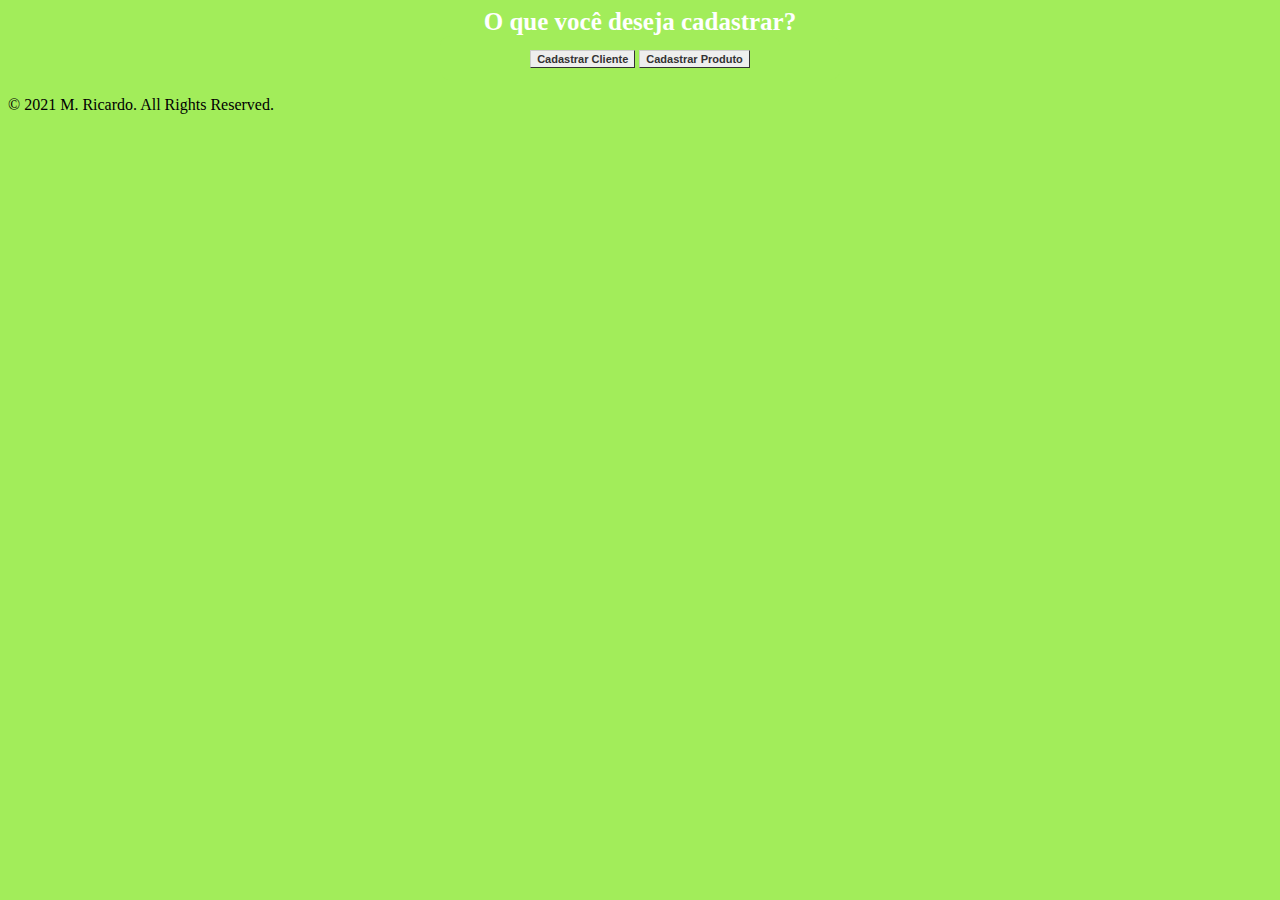
<file: index.html>
<!DOCTYPE html>
<html lang="en">
<head>
<link rel="stylesheet" href="css/estilos.css">
<title>Desafio HC #2</title>
<meta charset="utf-8">
<meta name="viewport" content="width=device-width, initial-scale=1">
</head>
  <body>
    <form>
        <table>
            <caption>O que você deseja cadastrar?</caption>
            <tr>
                <td colspan="2" align="center">
                    <a href="/cadastraClientes.html" class="button">Cadastrar Cliente</a>
                    <a href="/cadastraProdutos.html" class="button">Cadastrar Produto</a>
                </td>
            </tr>
        </table>
    </form>

  </body>

  <footer class="footer">
    <p>© 2021 M. Ricardo. All Rights Reserved.</p>
  </footer>
</html>
</file>
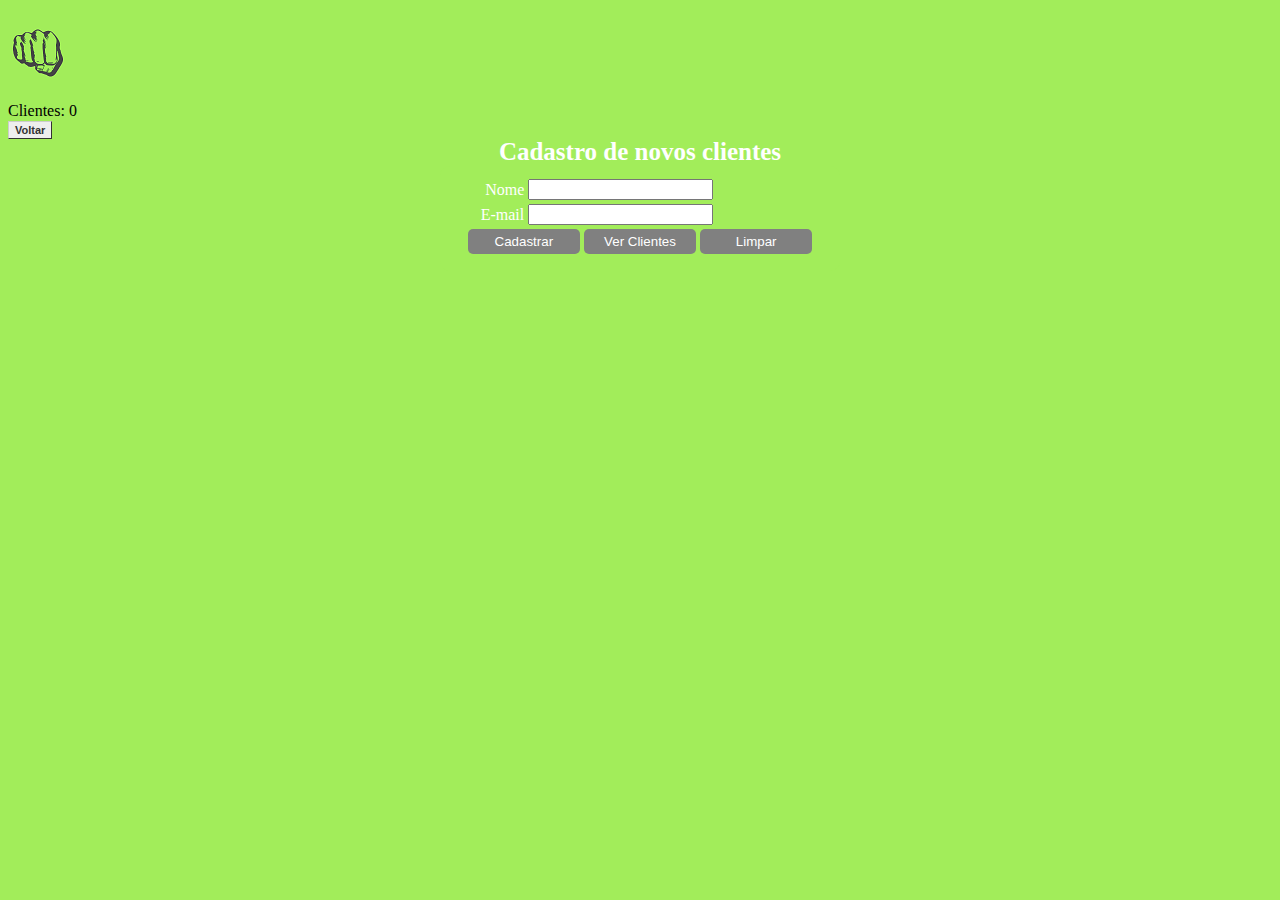
<file: cadastraClientes.html>
<!DOCTYPE html>
<html>

<head>
    <title>Estoque - Cadastro de novos produtos</title>
    <meta http-equiv="Content-Type" content="text/html; charset=UTF-8">
    <link rel="stylesheet" href="css/estilos.css">
    <script src="js/funcoes.js"></script>
</head>

<body onload="carregarTotalClientes('totalClientes')">
    <div class="soma">
        <img src="img/gama.jpg">
        <p>Clientes: <span id="totalClientes">0</span></p>
    </div>
    
    <form>
        <table>
            <caption>Cadastro de novos clientes</caption>
            <tr>
                <td class="align">Nome</td>
                <td><input id="nomeClientes" type="text"></td>
            </tr>
            <tr>
                <td class="align">E-mail</td>
                <td><input id="mailClientes" type="text"></td>
            </tr>
            <tr>
                <td colspan="2" align="center">
                    <input type="button" value="Cadastrar" class="btn" onclick="validarClientes('nomeClientes','mailClientes')">
                    <input type="button" value="Ver Clientes" class="btn" onclick="window.open('verClientes.html','_self')">
                    <input type="reset" value="Limpar" class="btn">
                </td>
            </tr>
            <tr>
                <td colspan="2" align="center"></td>
                <a href="/index.html" class="button">Voltar</a>
                </td>
            </tr>
        </table>
    </form>
</body>

</html>
</file>
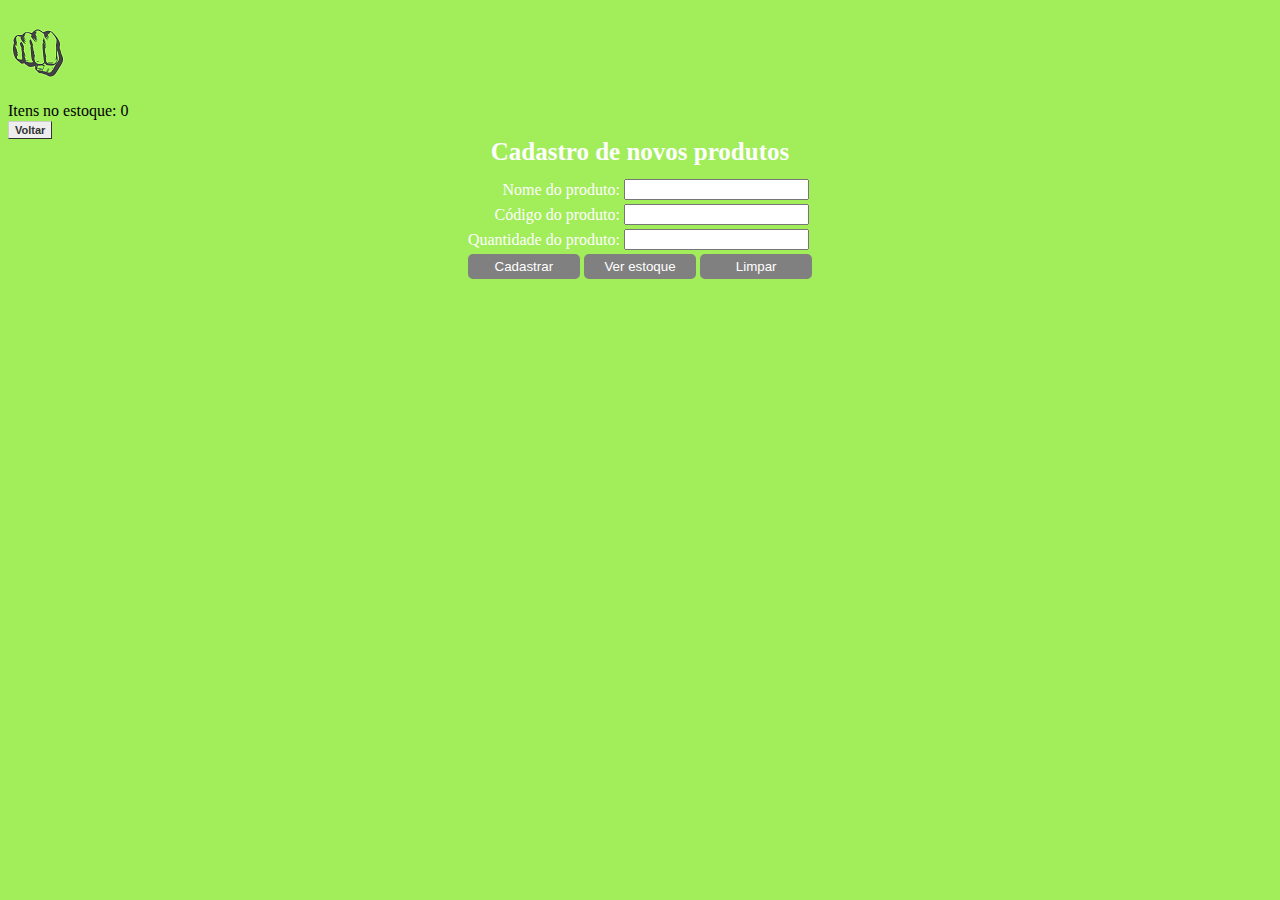
<file: cadastraProdutos.html>
<!DOCTYPE html>
<html>

<head>
    <title>Estoque - Cadastro de novos produtos</title>
    <meta http-equiv="Content-Type" content="text/html; charset=UTF-8">
    <link rel="stylesheet" href="css/estilos.css">
    <script src="js/funcoes.js"></script>
</head>

<body onload="carregarTotalEstoque('totalEstoque')">

    <div class="soma">
        <img src="img/gama.jpg">
        <p>Itens no estoque: <span id="totalEstoque">0</span></p>
    </div>
    
    <form>
        <table>
            <caption>Cadastro de novos produtos</caption>
            <tr>
                <td class="align">Nome do produto:</td>
                <td><input id="nomeProduto" type="text"></td>
            </tr>
            <tr>
                <td class="align">Código do produto:</td>
                <td><input id="codProduto" type="text"></td>
            </tr>
            <tr>
                <td class="align">Quantidade do produto:</td>
                    <td><input id="qtidadeProduto" type="number"></td>
            </tr>
            <tr>
                <td colspan="2" align="center">
                    <input type="button" value="Cadastrar" class="btn" onclick="validarProduto('nomeProduto','codProduto','qtidadeProduto')">
                    <input type="button" value="Ver estoque" class="btn" onclick="window.open('verEstoque.html','_self')">
                    <input type="reset" value="Limpar" class="btn">
                </td>

            </tr>
            <tr>
                <td colspan="2" align="center"></td>
                <a href="/index.html" class="button">Voltar</a>
                </td>
            </tr>
        </table>
    </form>
</body>

</html>
</file>
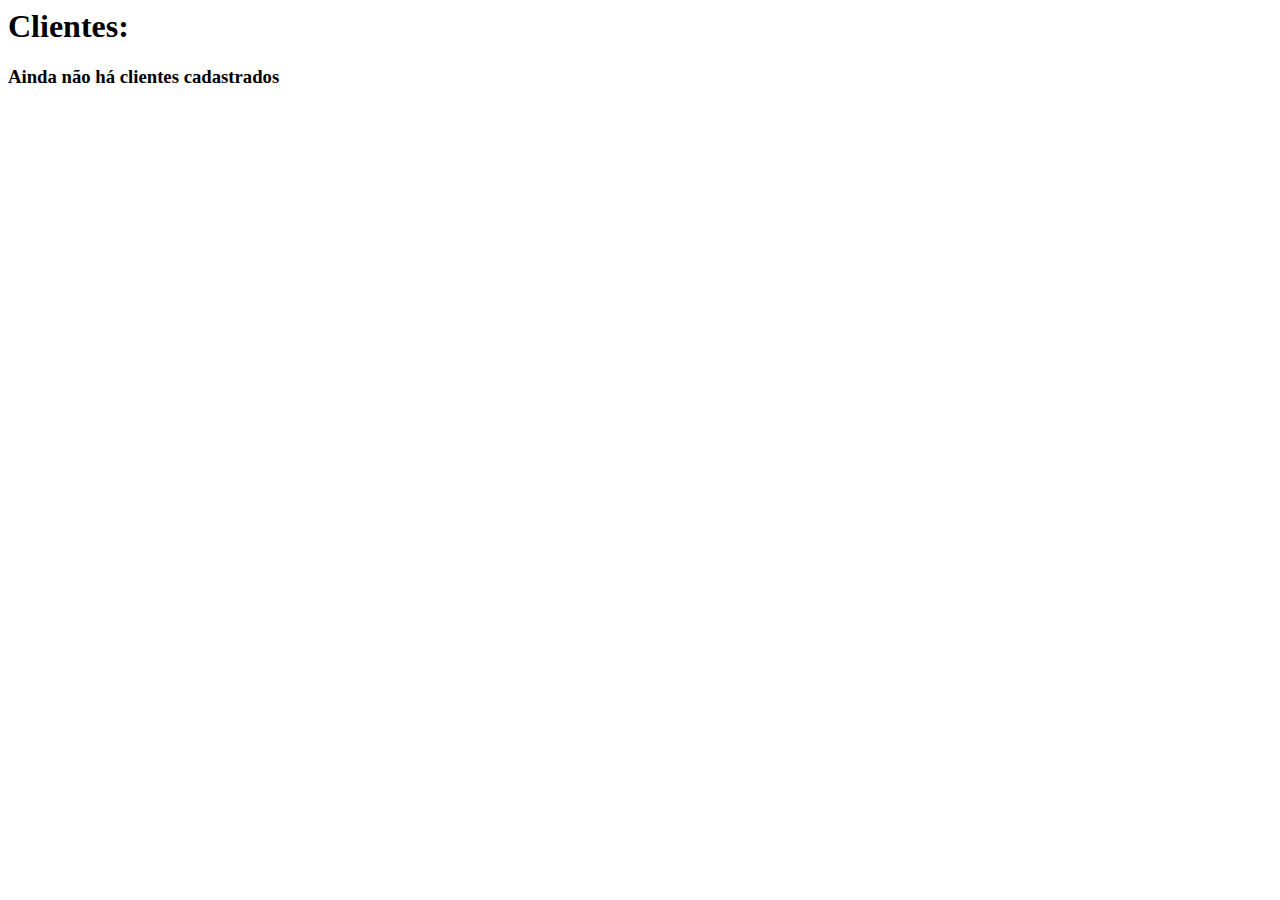
<file: verCliente.html>
<!DOCTYPE html>
<html lang="en">
<head>
    <link rel="stylesheet" href="css/estilos.css">
    <meta charset="UTF-8">
    <meta name="viewport" content="width=device-width, initial-scale=1.0">
    <meta http-equiv="X-UA-Compatible" content="ie=edge">
    <title>Document</title>
    <script src="js/funcoes.js"></script>
</head>
<body onload="listarClientes()">
</body>
</html>
</file>
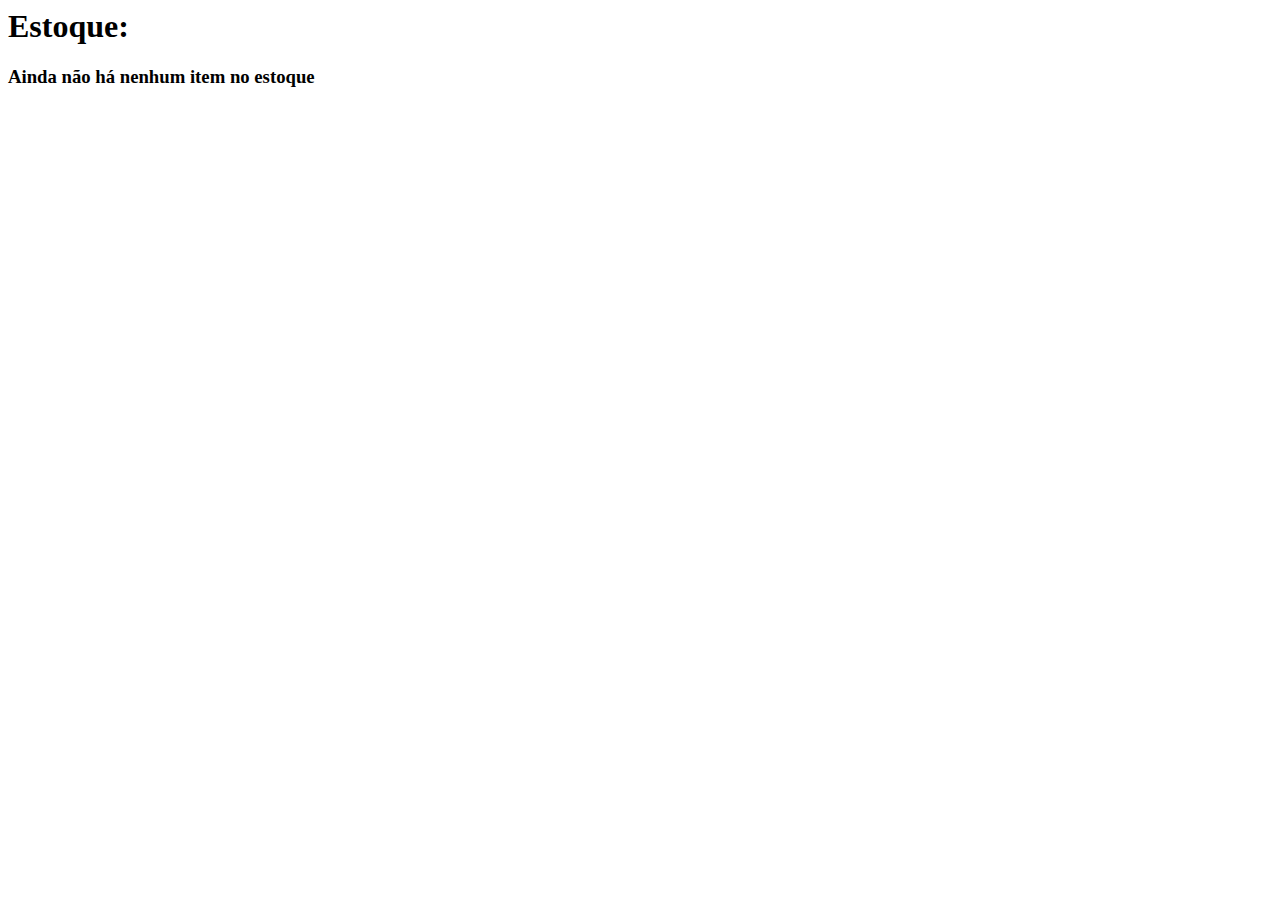
<file: verEstoque.html>
<!DOCTYPE html>
<html lang="en">
<head>
    <link rel="stylesheet" href="css/estilos.css">
    <meta charset="UTF-8">
    <meta name="viewport" content="width=device-width, initial-scale=1.0">
    <meta http-equiv="X-UA-Compatible" content="ie=edge">
    <title>Document</title>
    <script src="js/funcoes.js"></script>
</head>
<body onload="listarEstoque()">
</body>
</html>
</file>
<file: css/estilos.css>
body {
    background-color: #A2ED5A;
}

.align {
    text-align: right;
}
.btn {
    width:30%;
    background-color: grey;
    color:white;
    border:0px;
    padding:5px;
    border-radius: 5px;
    cursor: pointer;
}
.soma {
    width: 300px;
    
}
.soma p {
    display: table-row  ;
}
table {
    clear:both; 
    background-color: #A2ED5A;
    border-radius: 10px; 
    color:white;
    padding:10px;
    width:400px;
    margin:auto;
}
caption {
    color:white; 
    font-weight: bold; 
    font-size: 25px;
}

.button {
    font: bold 11px Arial;
    text-decoration: none;
    background-color: #EEEEEE;
    color: #333333;
    padding: 2px 6px 2px 6px;
    border-top: 1px solid #CCCCCC;
    border-right: 1px solid #333333;
    border-bottom: 1px solid #333333;
    border-left: 1px solid #CCCCCC;
  }
</file>
